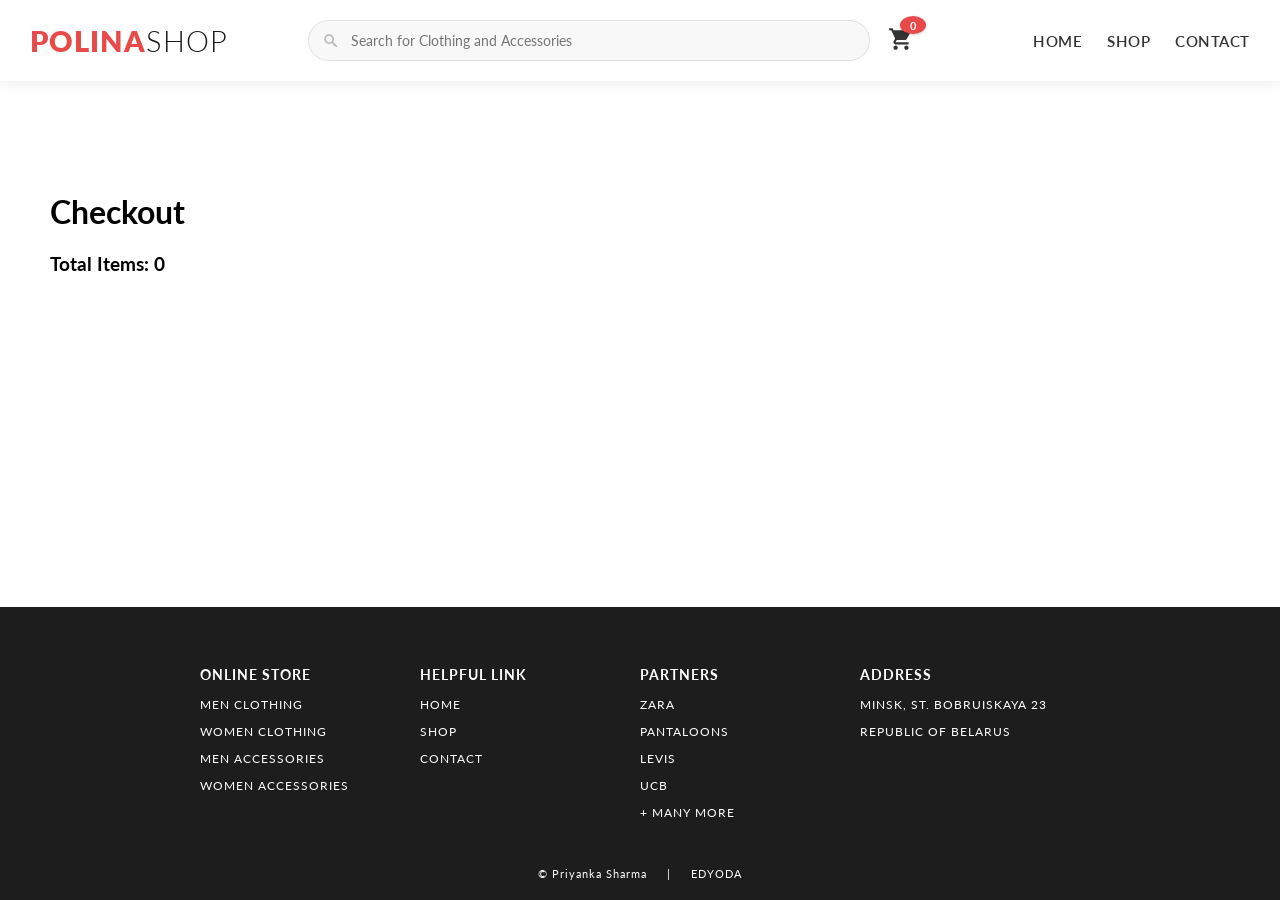
<file: sshopp/cart.html>
<!DOCTYPE html>
<html lang="en">
<head>
    <meta charset="UTF-8">
    <meta name="viewport" content="width=device-width, initial-scale=1.0, user-scalable=yes">
    <meta http-equiv="X-UA-Compatible" content="ie=edge">
    <title> Cart | POLINA SHOP </title>
    <link rel="stylesheet" href="css/cart.css">
    <link rel="stylesheet" href="css/navigation.css">
    <link rel="stylesheet" href="css/contact-modal.css">
    <link rel="stylesheet" href="css/footer.css">
    <link rel="icon" href="https://yt3.ggpht.com/a/AGF-l78km1YyNXmF0r3-0CycCA0HLA_i6zYn_8NZEg=s900-c-k-c0xffffffff-no-rj-mo" type="image/gif" sizes="16x16">
    <link href="https://fonts.googleapis.com/css?family=Lato&display=swap" rel="stylesheet">
    <link rel="stylesheet" href="css/icons.css">
    <link href="https://fonts.googleapis.com/css?family=Source+Sans+Pro:300,400" rel="stylesheet">
</head>
<body>

<!-- НОВЫЙ HEADER С МОБИЛЬНЫМ МЕНЮ -->
<header class="main-header">
    <div class="header-container">
        <button class="menu-toggle" id="mobileMenuToggle" aria-label="Menu">
            <span></span>
            <span></span>
            <span></span>
        </button>

        <div class="shop-name">
            <a href="index.html"><b>POLINA</b>SHOP</a>
        </div>

        <div class="search-container">
            <span class="search-icon">
                <svg xmlns="http://www.w3.org/2000/svg" viewBox="0 0 24 24" width="18" height="18" fill="#888">
                    <path d="M15.5 14h-.79l-.28-.27A6.47 6.47 0 0 0 16 9.5 6.5 6.5 0 1 0 9.5 16c1.61 0 3.09-.59 4.23-1.57l.27.28v.79l5 4.99L20.49 19l-4.99-5zm-6 0C7.01 14 5 11.99 5 9.5S7.01 5 9.5 5 14 7.01 14 9.5 11.99 14 9.5 14z"/>
                </svg>
            </span>
            <input type="text" id="searchInput" placeholder="Search for Clothing and Accessories">
        </div>

        <a href="cart.html" class="cart-link">
            <span class="addedToCart">
                <div id="badge">0</div>
                <svg class="cart-icon" xmlns="http://www.w3.org/2000/svg" viewBox="0 0 24 24" fill="#333">
                    <path d="M7 18c-1.1 0-1.99.9-1.99 2S5.9 22 7 22s2-.9 2-2-.9-2-2-2zM1 2v2h2l3.6 7.59-1.35 2.45c-.16.28-.25.61-.25.96 0 1.1.9 2 2 2h12v-2H7.42c-.14 0-.25-.11-.25-.25l.03-.12.9-1.63h7.45c.75 0 1.41-.41 1.75-1.03l3.58-6.49c.08-.14.12-.31.12-.48 0-.55-.45-1-1-1H5.21l-.94-2H1zm16 16c-1.1 0-1.99.9-1.99 2s.89 2 1.99 2 2-.9 2-2-.9-2-2-2z"/>
                </svg>
            </span>
        </a>

        <div class="nav-menu" id="navMenu">
            <button class="close-menu" id="closeMenuBtn" aria-label="Close menu">&times;</button>
            <ul class="nav-links">
                <li><a href="index.html" class="nav-link" data-page="index">HOME</a></li>
                <li><a href="content.html" class="nav-link" data-page="content">SHOP</a></li>
                <li><a href="#" class="nav-link" id="contactLinkBtn">CONTACT</a></li>
            </ul>
        </div>
    </div>
</header>

<div class="mobile-menu-overlay" id="mobileOverlay"></div>

<!-- CONTACT MODAL -->
<div id="contactModal" class="contact-modal">
    <div class="contact-modal-content">
        <button class="close-contact-modal" id="closeContactModalBtn">&times;</button>
        <h2>Contact Us</h2>
        <div class="contact-grid">
            <div class="contact-info">
                <div class="contact-item">
                    <div class="contact-icon">ADDR</div>
                    <div class="contact-details">
                        <h4>ADDRESS</h4>
                        <p>Minsk, st. Bobruiskaya 23<br>Republic of Belarus</p>
                    </div>
                </div>
                <div class="contact-item">
                    <div class="contact-icon">TEL</div>
                    <div class="contact-details">
                        <h4>PHONE</h4>
                        <p><a href="tel:+375291234567">+375 (29) 123-45-67</a></p>
                        <p><a href="tel:+375331234567">+375 (33) 123-45-67</a></p>
                    </div>
                </div>
                <div class="contact-item">
                    <div class="contact-icon">EMAIL</div>
                    <div class="contact-details">
                        <h4>EMAIL</h4>
                        <p><a href="mailto:support@polinashop.com">support@polinashop.com</a></p>
                        <p><a href="mailto:info@polinashop.com">info@polinashop.com</a></p>
                    </div>
                </div>
                <div class="contact-item">
                    <div class="contact-icon">HOURS</div>
                    <div class="contact-details">
                        <h4>WORKING HOURS</h4>
                        <p>Monday - Friday: 9:00 - 20:00</p>
                        <p>Saturday: 10:00 - 18:00</p>
                        <p>Sunday: Closed</p>
                    </div>
                </div>
            </div>
            <div class="map-container">
                <iframe 
                    src="https://yandex.ru/map-widget/v1/?ll=27.5598%2C53.9045&z=16&l=map&pt=27.5598,53.9045,pm2rdm" 
                    allowfullscreen="true">
                </iframe>
            </div>
        </div>
    </div>
</div>

<div class="page-content">
    <!-- Checkout modal -->
    <div id="checkoutModal" class="modal-overlay" aria-hidden="true">
        <div class="modal-box">
            <button type="button" class="modal-close" aria-label="Close">&times;</button>
            <h2>Оформление заказа</h2>
            <form id="checkoutForm">
                <label>Имя <input type="text" name="name" required placeholder="Ваше имя"></label>
                <label>Email <input type="email" name="email" required placeholder="email@example.com"></label>
                <label>Телефон <input type="tel" name="phone" required placeholder="+7 ..."></label>
                <label>Адрес <input type="text" name="address" required placeholder="Адрес доставки"></label>
                <div class="modal-actions">
                    <button type="submit" class="btn-submit">Отправить заказ</button>
                    <button type="button" class="btn-cancel">Отмена</button>
                </div>
            </form>
        </div>
    </div>

    <!-- CART CONTAINER -->
    <div id="cartMainContainer">
        <h1> Checkout </h1>
        <h3 id="totalItem"> Total Items: 0 </h3>

        <div id="cartContainer">
            <!-- JS rendered code -->
        </div>
    </div>
</div>

<!-- FOOTER -->
<footer>
    <section>
        <div id="containerFooter">
            <div id="webFooter">
                <h3> online store </h3>
                <p> men clothing </p>
                <p> women clothing </p>
                <p> men accessories </p>
                <p> women accessories </p>
            </div>
            <div id="webFooter">
                <h3> helpful link </h3>
                <p> home </p>
                <p> shop </p>
                <p> contact </p>
            </div>
            <div id="webFooter">
                <h3> partners </h3>
                <p> zara </p>
                <p> pantaloons </p>
                <p> levis </p>
                <p> ucb </p>
                <p> + many more </p>
            </div>
            <div id="webFooter">
                <h3> address </h3>
                <p> Minsk, st. Bobruiskaya 23 </p>
                <p> Republic of Belarus </p>
            </div>
        </div>
        <div id="credit"><a href="https://linkedin.com/in/priyanka-sharma-b79401142"> © Priyanka Sharma </a> &nbsp&nbsp&nbsp | &nbsp&nbsp&nbsp <a href="https://www.edyoda.com/" target="_blank"> EDYODA </a></div>
    </section>
</footer>

<script src="js/cart-storage.js"></script>
<script src="cart.js"></script>

<script>
    // Navigation Menu (для мобильного гамбургера)
    (function() {
        const menuToggle = document.getElementById('mobileMenuToggle');
        const navMenu = document.getElementById('navMenu');
        const closeMenuBtn = document.getElementById('closeMenuBtn');
        const mobileOverlay = document.getElementById('mobileOverlay');
        
        function openMenu() {
            if (navMenu) navMenu.classList.add('open');
            if (mobileOverlay) mobileOverlay.style.display = 'block';
            document.body.style.overflow = 'hidden';
        }
        
        function closeMenu() {
            if (navMenu) navMenu.classList.remove('open');
            if (mobileOverlay) mobileOverlay.style.display = 'none';
            document.body.style.overflow = '';
        }
        
        if (menuToggle) menuToggle.addEventListener('click', openMenu);
        if (closeMenuBtn) closeMenuBtn.addEventListener('click', closeMenu);
        if (mobileOverlay) mobileOverlay.addEventListener('click', closeMenu);
        
        // Подсветка активной страницы
        const currentPage = window.location.pathname.split('/').pop() || 'cart.html';
        document.querySelectorAll('.nav-link').forEach(link => {
            const href = link.getAttribute('href');
            if (href && currentPage.includes(href.replace('./', ''))) {
                link.classList.add('active');
            }
        });
        
        // Закрываем меню при ресайзе окна
        window.addEventListener('resize', function() {
            if (window.innerWidth > 768) closeMenu();
        });
        
        // Contact Modal
        const contactBtn = document.getElementById('contactLinkBtn');
        const contactModal = document.getElementById('contactModal');
        const closeContactBtn = document.getElementById('closeContactModalBtn');
        
        if (contactBtn) {
            contactBtn.addEventListener('click', function(e) {
                e.preventDefault();
                if (contactModal) contactModal.classList.add('active');
            });
        }
        
        if (closeContactBtn) {
            closeContactBtn.addEventListener('click', function() {
                if (contactModal) contactModal.classList.remove('active');
            });
        }
        
        if (contactModal) {
            contactModal.addEventListener('click', function(e) {
                if (e.target === contactModal) {
                    contactModal.classList.remove('active');
                }
            });
        }
        
        // Search функционал
        const searchInput = document.getElementById('searchInput');
        if (searchInput) {
            searchInput.addEventListener('keypress', function(e) {
                if (e.key === 'Enter') {
                    const query = searchInput.value.trim();
                    if (query) alert('Searching for: ' + query);
                    else alert('Please enter a search term.');
                }
            });
        }
    })();
</script>

</body>
</html>
</file>
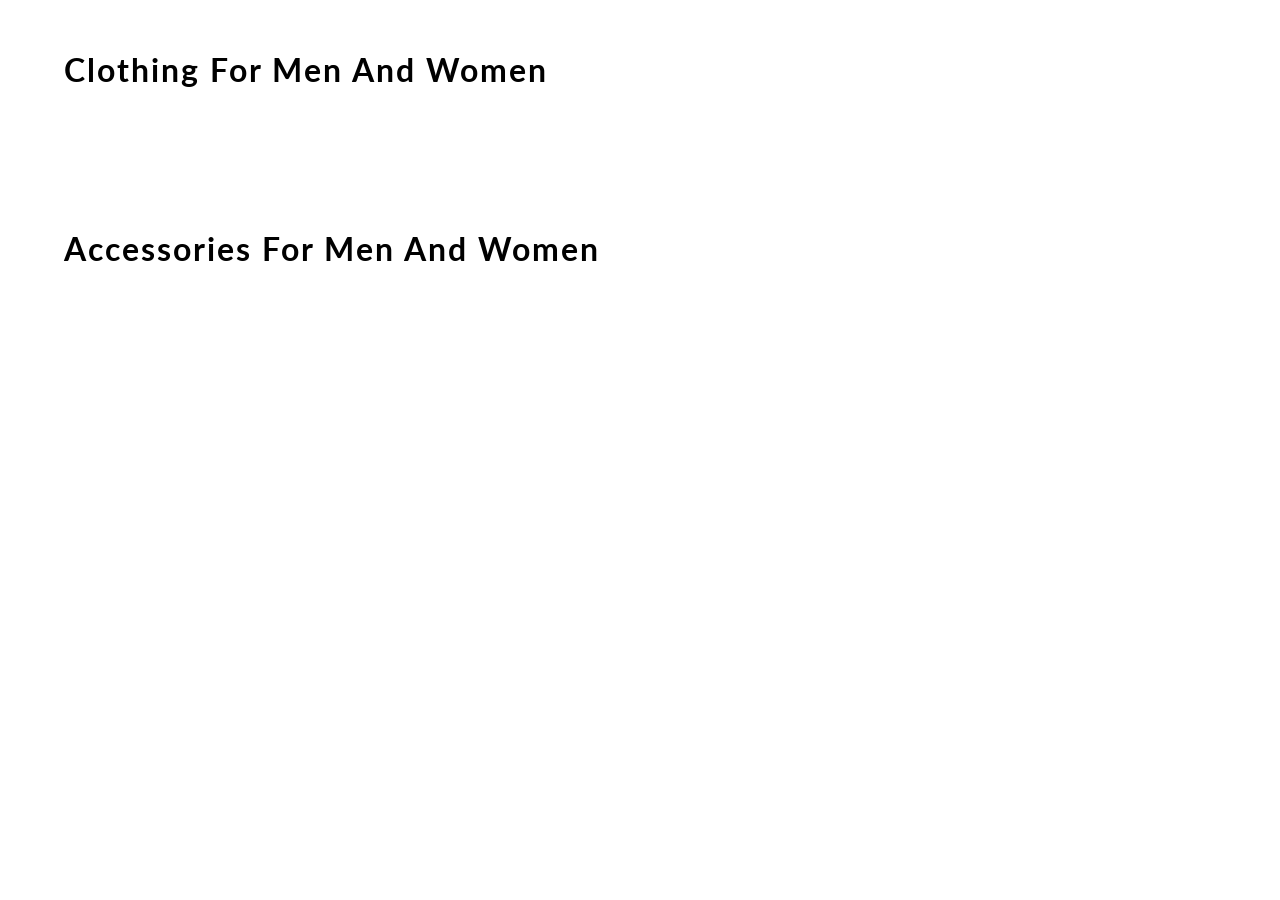
<file: sshopp/content.html>
<!DOCTYPE html>
<html lang="en">
<head>
    <meta charset="UTF-8">
    <meta name="viewport" content="width=device-width, initial-scale=1.0">
    <meta http-equiv="X-UA-Compatible" content="ie=edge">
    <title> CONTENT | POLINA SHOP </title>
    <link href="https://fonts.googleapis.com/css?family=Lato&display=swap" rel="stylesheet">
    <!-- favicon -->
    <link rel="icon" href="https://yt3.ggpht.com/a/AGF-l78km1YyNXmF0r3-0CycCA0HLA_i6zYn_8NZEg=s900-c-k-c0xffffffff-no-rj-mo" type="image/gif" sizes="16x16">

    <link rel="stylesheet" href="css/content.css">

</head>
<body>
    <div id="mainContainer">

        <h1> clothing for men and women </h1>
        <div id="containerClothing">
            <!-- JS rendered code -->
        </div>

        <h1> accessories for men and women </h1>
        <div id="containerAccessories">
            <!-- JS rendered code -->
        </div>
    </div>
</body>
<script src="content.js"></script>
</html>
</file>
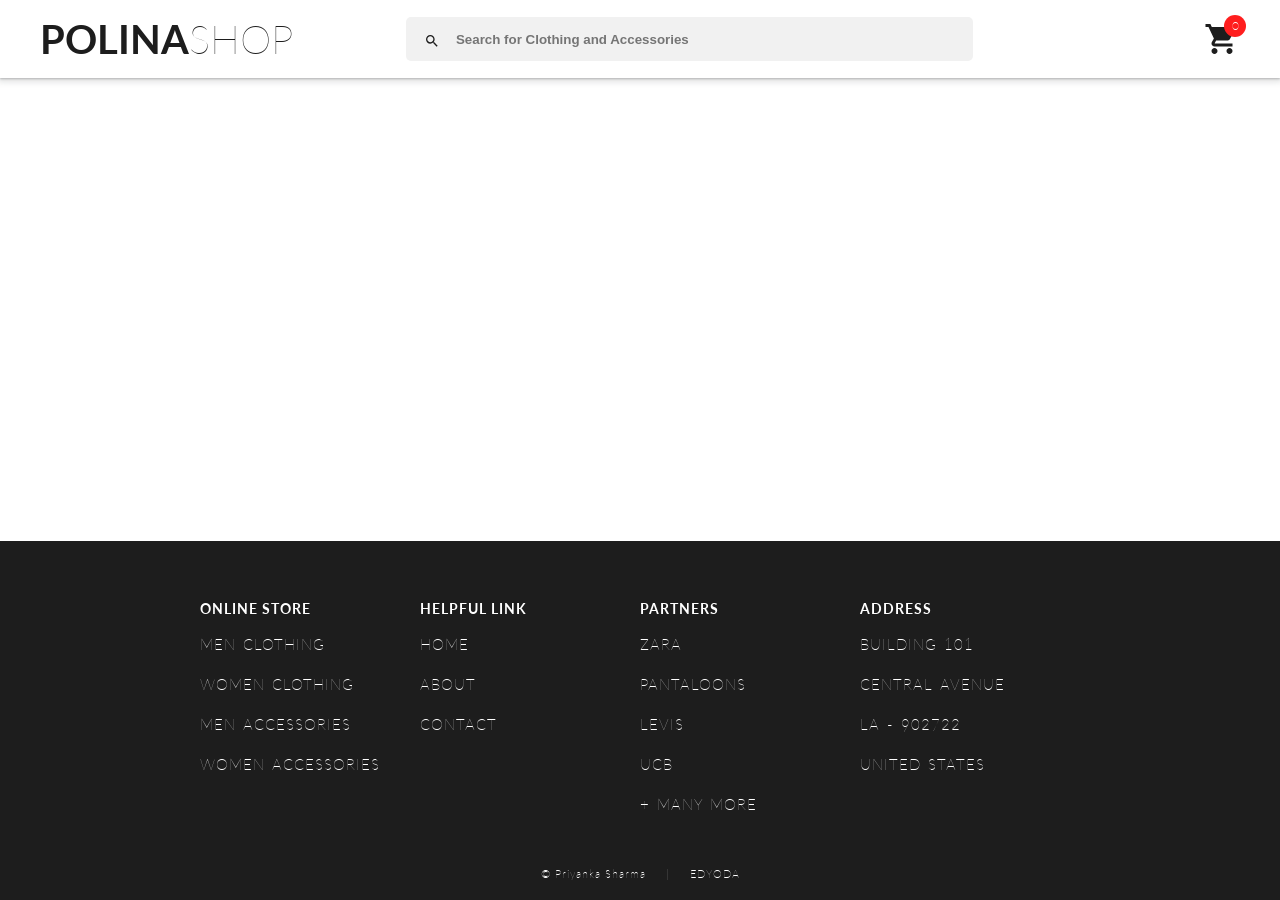
<file: sshopp/contentDetails.html>
<!DOCTYPE html>
<html lang="en">
<head>
    <meta charset="UTF-8">
    <meta name="viewport" content="width=device-width, initial-scale=1.0">
    <meta http-equiv="X-UA-Compatible" content="ie=edge">
    <title> CONTENT DETAILS | POLINA SHOP </title>
    <link rel="icon" href="https://yt3.ggpht.com/a/AGF-l78km1YyNXmF0r3-0CycCA0HLA_i6zYn_8NZEg=s900-c-k-c0xffffffff-no-rj-mo" type="image/gif" sizes="16x16">
    <link rel="stylesheet" href="css/contetDetails.css">
    <link rel="stylesheet" href="css/header.css">
    <link rel="stylesheet" href="css/footer.css">
    <link href="https://fonts.googleapis.com/css?family=Lato&display=swap" rel="stylesheet">
    <link href="https://fonts.googleapis.com/css?family=Source+Sans+Pro:300,400" rel="stylesheet">
    <link rel="stylesheet" href="css/icons.css">
</head>

<body>
    <!-- HEADER (inlined to avoid CORS when opening as file://) -->
    <header>
        <section>
            <div id="container">
                <div id="shopName"><a href="index.html"> <b>POLINA</b>SHOP </a></div>
                <div id="search">
                    <span class="search"><svg class="icon-svg" xmlns="http://www.w3.org/2000/svg" viewBox="0 0 24 24" aria-hidden="true"><path d="M15.5 14h-.79l-.28-.27A6.47 6.47 0 0 0 16 9.5 6.5 6.5 0 1 0 9.5 16c1.61 0 3.09-.59 4.23-1.57l.27.28v.79l5 4.99L20.49 19l-4.99-5zm-6 0C7.01 14 5 11.99 5 9.5S7.01 5 9.5 5 14 7.01 14 9.5 11.99 14 9.5 14z"/></svg></span>
                    <input type="text" id="input" name="searchBox" placeholder="Search for Clothing and Accessories">
                </div>
                <div id="user">
                    <a href="cart.html" class="cart-wrap"><span class="addedToCart"><div id="badge">0</div><svg class="icon-svg" xmlns="http://www.w3.org/2000/svg" viewBox="0 0 24 24" aria-hidden="true"><path d="M7 18c-1.1 0-1.99.9-1.99 2S5.9 22 7 22s2-.9 2-2-.9-2-2-2zM1 2v2h2l3.6 7.59-1.35 2.45c-.16.28-.25.61-.25.96 0 1.1.9 2 2 2h12v-2H7.42c-.14 0-.25-.11-.25-.25l.03-.12.9-1.63h7.45c.75 0 1.41-.41 1.75-1.03l3.58-6.49c.08-.14.12-.31.12-.48 0-.55-.45-1-1-1H5.21l-.94-2H1zm16 16c-1.1 0-1.99.9-1.99 2s.89 2 1.99 2 2-.9 2-2-.9-2-2-2z"/></svg></span></a>
                </div>
            </div>
        </section>
    </header>

    <div class="page-content">
    <div id="containerProduct">
        <!-- JS rendered code -->
    </div>
    </div>

    <!-- FOOTER (inlined) -->
    <footer>
        <section>
            <div id="containerFooter">
                <div id="webFooter">
                    <h3> online store </h3>
                    <p> men clothing </p>
                    <p> women clothing </p>
                    <p> men accessories </p>
                    <p> women accessories </p>
                </div>
                <div id="webFooter">
                    <h3> helpful link </h3>
                    <p> home </p>
                    <p> about </p>
                    <p> contact </p>
                </div>
                <div id="webFooter">
                    <h3> partners </h3>
                    <p> zara </p>
                    <p> pantaloons </p>
                    <p> levis </p>
                    <p> ucb </p>
                    <p> + many more </p>
                </div>
                <div id="webFooter">
                    <h3> address </h3>
                    <p> building 101 </p>
                    <p> central avenue </p>
                    <p> la - 902722 </p>
                    <p> united states </p>
                </div>
            </div>
            <div id="credit"><a href="https://linkedin.com/in/priyanka-sharma-b79401142"> © Priyanka Sharma </a> &nbsp&nbsp&nbsp | &nbsp&nbsp&nbsp <a href="https://www.edyoda.com/" target="_blank"> EDYODA </a></div>
        </section>
    </footer>

    <script src="js/cart-storage.js"></script>
    <script src="contentDetails.js"></script>
</body>
</html>
</file>
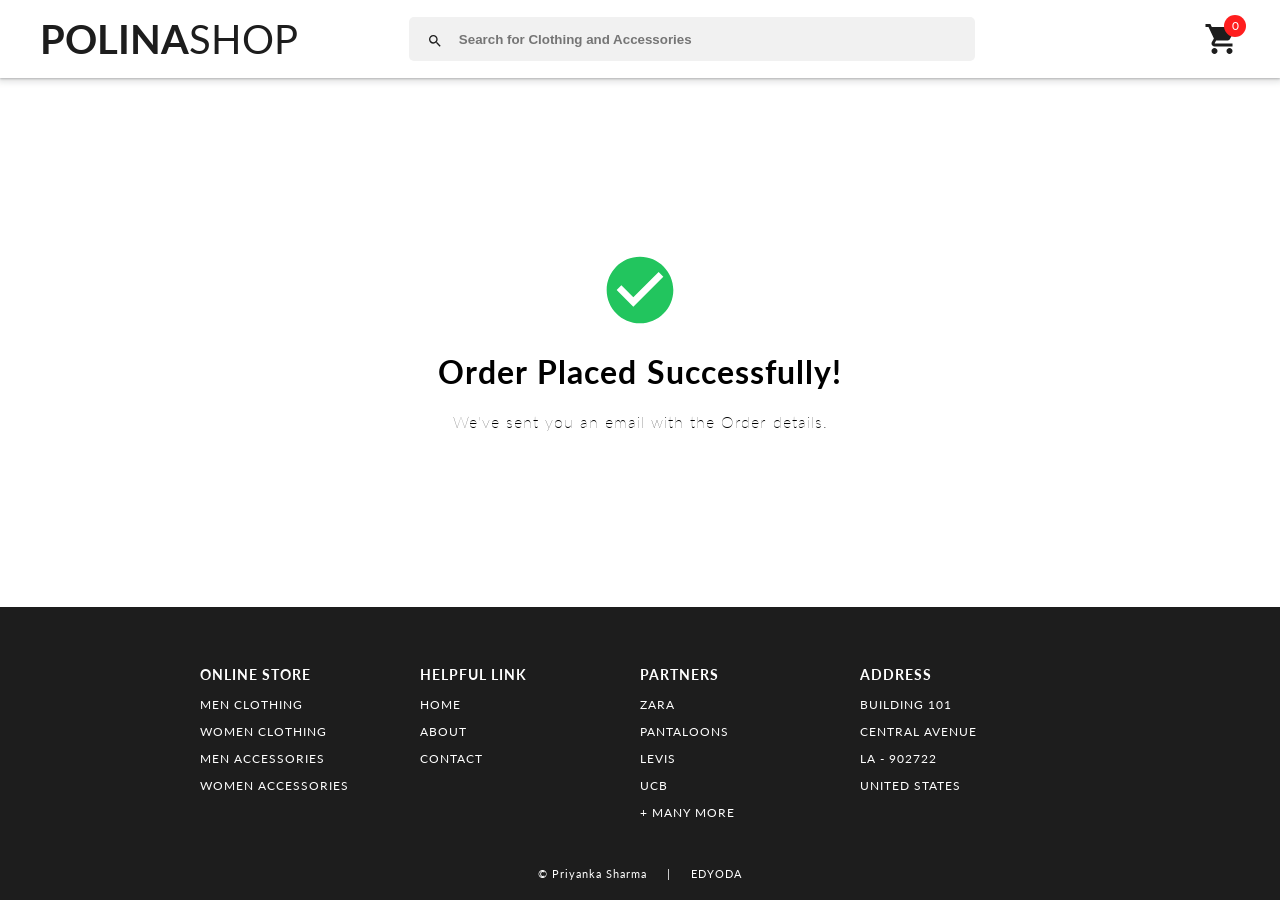
<file: sshopp/orderPlaced.html>
<!DOCTYPE html>
<html lang="en">
<head>
    <meta charset="UTF-8">
    <meta name="viewport" content="width=device-width, initial-scale=1.0">
    <meta http-equiv="X-UA-Compatible" content="ie=edge">
    <title> ORDER PLACED | POLINA SHOP </title>
    <link rel="icon" href="https://yt3.ggpht.com/a/AGF-l78km1YyNXmF0r3-0CycCA0HLA_i6zYn_8NZEg=s900-c-k-c0xffffffff-no-rj-mo" type="image/gif" sizes="16x16">
    <link href="https://fonts.googleapis.com/css?family=Lato&display=swap" rel="stylesheet">
    <link rel="stylesheet" href="css/icons.css">
    <link href="https://fonts.googleapis.com/css?family=Source+Sans+Pro:300,400" rel="stylesheet">
    <link rel="stylesheet" href="css/orderPlaced.css">
    <link rel="stylesheet" href="css/header.css">
    <link rel="stylesheet" href="css/footer.css">
</head>
<body>
    <!-- HEADER (inlined to avoid CORS when opening as file://) -->
    <header>
        <section>
            <div id="container">
                <div id="shopName"><a href="index.html"> <b>POLINA</b>SHOP </a></div>
                <div id="search">
                    <span class="search"><svg class="icon-svg" xmlns="http://www.w3.org/2000/svg" viewBox="0 0 24 24" aria-hidden="true"><path d="M15.5 14h-.79l-.28-.27A6.47 6.47 0 0 0 16 9.5 6.5 6.5 0 1 0 9.5 16c1.61 0 3.09-.59 4.23-1.57l.27.28v.79l5 4.99L20.49 19l-4.99-5zm-6 0C7.01 14 5 11.99 5 9.5S7.01 5 9.5 5 14 7.01 14 9.5 11.99 14 9.5 14z"/></svg></span>
                    <input type="text" id="input" name="searchBox" placeholder="Search for Clothing and Accessories">
                </div>
                <div id="user">
                    <a href="cart.html" class="cart-wrap"><span class="addedToCart"><div id="badge">0</div><svg class="icon-svg" xmlns="http://www.w3.org/2000/svg" viewBox="0 0 24 24" aria-hidden="true"><path d="M7 18c-1.1 0-1.99.9-1.99 2S5.9 22 7 22s2-.9 2-2-.9-2-2-2zM1 2v2h2l3.6 7.59-1.35 2.45c-.16.28-.25.61-.25.96 0 1.1.9 2 2 2h12v-2H7.42c-.14 0-.25-.11-.25-.25l.03-.12.9-1.63h7.45c.75 0 1.41-.41 1.75-1.03l3.58-6.49c.08-.14.12-.31.12-.48 0-.55-.45-1-1-1H5.21l-.94-2H1zm16 16c-1.1 0-1.99.9-1.99 2s.89 2 1.99 2 2-.9 2-2-.9-2-2-2z"/></svg></span></a>
                </div>
            </div>
        </section>
    </header>

    <div class="page-content">
    <!-- ORDER PLACED -->
    <div id="orderContainer">
        <div id="check"><svg class="icon-svg" xmlns="http://www.w3.org/2000/svg" viewBox="0 0 24 24" aria-hidden="true"><path d="M12 2C6.48 2 2 6.48 2 12s4.48 10 10 10 10-4.48 10-10S17.52 2 12 2zm-2 15l-5-5 1.41-1.41L10 14.17l7.59-7.59L19 8l-9 9z"/></svg></div>
        <div id="aboutCheck">
            <h1> Order Placed Successfully! </h1>
            <p> We've sent you an email with the Order details. </p>
        </div>
    </div>
    </div>

    <!-- FOOTER (inlined) -->
    <footer>
        <section>
            <div id="containerFooter">
                <div id="webFooter">
                    <h3> online store </h3>
                    <p> men clothing </p>
                    <p> women clothing </p>
                    <p> men accessories </p>
                    <p> women accessories </p>
                </div>
                <div id="webFooter">
                    <h3> helpful link </h3>
                    <p> home </p>
                    <p> about </p>
                    <p> contact </p>
                </div>
                <div id="webFooter">
                    <h3> partners </h3>
                    <p> zara </p>
                    <p> pantaloons </p>
                    <p> levis </p>
                    <p> ucb </p>
                    <p> + many more </p>
                </div>
                <div id="webFooter">
                    <h3> address </h3>
                    <p> building 101 </p>
                    <p> central avenue </p>
                    <p> la - 902722 </p>
                    <p> united states </p>
                </div>
            </div>
            <div id="credit"><a href="https://linkedin.com/in/priyanka-sharma-b79401142"> © Priyanka Sharma </a> &nbsp&nbsp&nbsp | &nbsp&nbsp&nbsp <a href="https://www.edyoda.com/" target="_blank"> EDYODA </a></div>
        </section>
    </footer>

    <script src="js/cart-storage.js"></script>
    <script src="orderPlaced.js"></script>
</body>
</html>
</file>
<file: sshopp/css/cart.css>
body
{
    margin: 0;
    font-family: 'Lato', sans-serif;
}
#cartMainContainer
{
    padding: 90px 50px;
}
#cartContainer
{
    display: grid;
    grid-template-columns: 1fr 1fr;
    grid-gap: 20px;
}
img
{
    width: 80px;
    float: left;
    border-radius: 10px;
    margin-right: 50px;
}
#boxContainer
{
    display: grid;
    grid-gap: 20px;
    padding: 20px;
    width: 100%;
    /* float: left; */
}
#box
{
    background-color: white;
    box-shadow: 1px 2px 6px 2px rgb(219, 219, 219);
    border-radius: 10px;
    width: 100%;
    /* margin: auto */
    padding: 20px 10px;
}
#box:hover
{
    box-shadow: 0px 1px 3px 2px rgb(185, 185, 185);
}
#totalContainer
{
    width: 50%;
    padding: 20px;
    margin: auto;
    background-color: white;
    border-radius: 10px;
    box-shadow: 1px 2px 6px 2px rgb(219, 219, 219);
}
#totalContainer:hover
{
    box-shadow: 0px 1px 3px 2px rgb(185, 185, 185);
}
button
{
    padding: 8px 12px;
    background-color: rgb(3, 122, 122);
    border: none;
    border-radius: 5px;
    cursor: pointer;
}
button a
{
    text-decoration: none;
    color: white;
    font-size: 15px;
}
button:hover
{
    background-color: rgb(3, 94, 94);
}
button a:focus
{
    outline: none;
}

/* Checkout modal */
.modal-overlay {
    display: none;
    position: fixed;
    inset: 0;
    background: rgba(0, 0, 0, 0.5);
    z-index: 1000;
    align-items: center;
    justify-content: center;
    padding: 20px;
}
.modal-overlay.is-open {
    display: flex;
}
.modal-box {
    background: white;
    border-radius: 12px;
    padding: 28px 32px;
    max-width: 420px;
    width: 100%;
    position: relative;
    box-shadow: 0 10px 40px rgba(0, 0, 0, 0.2);
}
.modal-close {
    position: absolute;
    top: 12px;
    right: 16px;
    background: none;
    border: none;
    font-size: 28px;
    line-height: 1;
    color: #666;
    cursor: pointer;
    padding: 0;
}
.modal-close:hover {
    color: #000;
}
.modal-box h2 {
    margin: 0 0 20px 0;
    font-size: 22px;
}
.modal-box label {
    display: block;
    margin-bottom: 14px;
    font-size: 14px;
    color: #333;
}
.modal-box input {
    display: block;
    width: 100%;
    margin-top: 6px;
    padding: 10px 12px;
    border: 1px solid #ccc;
    border-radius: 6px;
    font-size: 15px;
    box-sizing: border-box;
}
.modal-box input:focus {
    outline: none;
    border-color: rgb(3, 122, 122);
}
.modal-actions {
    margin-top: 24px;
    display: flex;
    gap: 12px;
    flex-wrap: wrap;
}
.btn-submit {
    padding: 10px 20px;
    background: rgb(3, 122, 122);
    color: white;
    border: none;
    border-radius: 6px;
    font-size: 15px;
    cursor: pointer;
}
.btn-submit:hover {
    background: rgb(3, 94, 94);
}
.btn-cancel {
    padding: 10px 20px;
    background: #eee;
    color: #333;
    border: none;
    border-radius: 6px;
    font-size: 15px;
    cursor: pointer;
}
.btn-cancel:hover {
    background: #ddd;
}

/* ----------------------------- MEDIA QUERY --------------------------- */

@media(max-width: 800px)
{
    img
    {
        width: 60px;
        margin-right: 20px;
    }
    h3, h4
    {
        font-size: 14px;
    }
    h2
    {
        font-size: 18px;
    }
    #cartMainContainer
    {
        padding: 90px 20px;
    }
}
@media(max-width: 555px)
{
    #cartContainer
    {
        display: grid;
        grid-template-columns: 1fr;
    }    
    #boxContainer
    {
        padding: 20px;
        width: 80%;
    }
}
</file>
<file: sshopp/css/navigation.css>
.main-header {
    background-color: #ffffff;
    box-shadow: 0 2px 15px rgba(0, 0, 0, 0.08);
    position: sticky;
    top: 0;
    z-index: 1000;
    width: 100%;
}

.header-container {
    max-width: 1400px;
    margin: 0 auto;
    padding: 15px 30px;
    display: flex;
    align-items: center;
    justify-content: space-between;
    flex-wrap: wrap;
    gap: 15px;
}

/* Logo */
.shop-name {
    font-size: 1.8rem;
    letter-spacing: 1px;
}

.shop-name a {
    text-decoration: none;
    color: #1a1a1a;
    font-weight: 300;
    transition: opacity 0.3s;
}

.shop-name a:hover {
    opacity: 0.8;
}

.shop-name b {
    font-weight: 800;
    color: #e84949;
}

/* Search Bar */
.search-container {
    flex: 1;
    max-width: 500px;
    min-width: 200px;
    position: relative;
}

.search-container .search-icon {
    position: absolute;
    left: 14px;
    top: 50%;
    transform: translateY(-50%);
    width: 18px;
    height: 18px;
    opacity: 0.6;
    pointer-events: none;
}

.search-container input {
    width: 100%;
    padding: 11px 18px 11px 42px;
    border: 1px solid #e0e0e0;
    border-radius: 40px;
    font-size: 0.9rem;
    transition: all 0.3s ease;
    background-color: #f8f8f8;
    font-family: 'Lato', sans-serif;
}

.search-container input:focus {
    outline: none;
    border-color: #e84949;
    background-color: #fff;
    box-shadow: 0 0 0 3px rgba(232, 73, 73, 0.1);
}

/* Desktop Navigation */
.nav-menu {
    display: flex;
    align-items: center;
    gap: 30px;
}

.nav-links {
    display: flex;
    list-style: none;
    gap: 25px;
}

.nav-links li a {
    text-decoration: none;
    color: #333;
    font-weight: 600;
    font-size: 0.95rem;
    letter-spacing: 0.5px;
    transition: color 0.3s;
    padding: 5px 0;
    position: relative;
}

.nav-links li a:hover {
    color: #e84949;
}

.nav-links li a.active {
    color: #e84949;
}

.nav-links li a.active::after {
    content: '';
    position: absolute;
    bottom: -3px;
    left: 0;
    width: 100%;
    height: 2px;
    background-color: #e84949;
    border-radius: 2px;
}

/* Cart Icon with Badge - переопределяем стили из header.css */
.cart-link {
    position: relative;
    display: flex;
    align-items: center;
    text-decoration: none;
    transition: transform 0.2s;
}

.cart-link:hover {
    transform: scale(1.05);
}

.cart-icon {
    width: 26px;
    height: 26px;
}

/* Переопределяем #badge из header.css */
#badge {
    position: absolute;
    top: -10px;
    right: -12px;
    background-color: #e84949 !important;
    color: white;
    font-size: 0.7rem;
    font-weight: bold;
    min-width: 18px;
    height: 18px;
    border-radius: 50%;
    display: flex;
    align-items: center;
    justify-content: center;
    padding: 0 4px;
    box-shadow: 0 1px 3px rgba(0,0,0,0.2);
    font-family: 'Lato', sans-serif;
}

/* Mobile Menu Toggle (Hamburger) */
.menu-toggle {
    display: none;
    flex-direction: column;
    cursor: pointer;
    gap: 5px;
    padding: 5px;
    background: none;
    border: none;
}

.menu-toggle span {
    width: 25px;
    height: 2px;
    background-color: #333;
    transition: all 0.3s ease;
    border-radius: 2px;
}

/* Mobile Menu Overlay */
.mobile-menu-overlay {
    display: none;
    position: fixed;
    top: 0;
    left: 0;
    width: 100%;
    height: 100%;
    background-color: rgba(0, 0, 0, 0.5);
    z-index: 999;
}

/* Close button inside mobile menu */
.close-menu {
    display: none;
}

/* ========== MOBILE RESPONSIVE ========== */
@media (max-width: 768px) {
    .header-container {
        padding: 12px 20px;
    }

    .menu-toggle {
        display: flex;
        order: 1;
    }

    .shop-name {
        order: 2;
        margin-right: auto;
        font-size: 1.5rem;
    }

    .cart-link {
        order: 3;
    }

    .search-container {
        order: 4;
        width: 100%;
        max-width: 100%;
        margin-top: 5px;
    }

    .nav-menu {
        position: fixed;
        top: 0;
        left: -280px;
        width: 280px;
        height: 100%;
        background-color: white;
        flex-direction: column;
        align-items: flex-start;
        padding: 80px 25px 30px;
        gap: 30px;
        box-shadow: 2px 0 20px rgba(0, 0, 0, 0.15);
        transition: left 0.3s ease-in-out;
        z-index: 1001;
        display: flex;
    }

    .nav-menu.open {
        left: 0;
    }

    .nav-links {
        flex-direction: column;
        gap: 20px;
        width: 100%;
    }

    .nav-links li a {
        font-size: 1.2rem;
        display: block;
        padding: 8px 0;
    }

    .close-menu {
        display: block;
        position: absolute;
        top: 20px;
        right: 20px;
        font-size: 32px;
        cursor: pointer;
        color: #666;
        background: none;
        border: none;
        line-height: 1;
    }

    .close-menu:hover {
        color: #e84949;
    }
}

@media (min-width: 769px) {
    .close-menu {
        display: none !important;
    }
    .mobile-menu-overlay {
        display: none !important;
    }
}
</file>
<file: sshopp/css/contact-modal.css>
.contact-modal {
    display: none;
    position: fixed;
    top: 0;
    left: 0;
    width: 100%;
    height: 100%;
    background-color: rgba(0, 0, 0, 0.7);
    z-index: 2000;
    justify-content: center;
    align-items: center;
}

.contact-modal.active {
    display: flex;
}

.contact-modal-content {
    background-color: white;
    border-radius: 20px;
    max-width: 900px;
    width: 90%;
    max-height: 85vh;
    overflow-y: auto;
    padding: 30px;
    position: relative;
    font-family: 'Lato', sans-serif;
}

.close-contact-modal {
    position: absolute;
    top: 15px;
    right: 20px;
    font-size: 32px;
    cursor: pointer;
    color: #999;
    background: none;
    border: none;
    font-family: 'Lato', sans-serif;
}

.close-contact-modal:hover {
    color: #e84949;
}

.contact-modal h2 {
    font-size: 1.8rem;
    color: #e84949;
    margin-bottom: 25px;
    border-left: 4px solid #e84949;
    padding-left: 15px;
    font-family: 'Lato', sans-serif;
}

.contact-grid {
    display: grid;
    grid-template-columns: 1fr 1fr;
    gap: 30px;
}

.contact-info {
    display: flex;
    flex-direction: column;
    gap: 25px;
}

.contact-item {
    display: flex;
    align-items: center;
    gap: 15px;
    padding: 12px;
    background: #f8f8f8;
    border-radius: 12px;
    transition: transform 0.2s;
}

.contact-item:hover {
    transform: translateX(5px);
}

.contact-icon {
    width: 45px;
    height: 45px;
    background-color: #e84949;
    border-radius: 50%;
    display: flex;
    align-items: center;
    justify-content: center;
    color: white;
    font-size: 1rem;
    font-weight: bold;
    text-transform: uppercase;
}

.contact-details h4 {
    font-size: 0.85rem;
    color: #888;
    margin-bottom: 5px;
    letter-spacing: 1px;
    font-family: 'Lato', sans-serif;
}

.contact-details p,
.contact-details a {
    font-size: 1rem;
    color: #333;
    text-decoration: none;
    font-weight: 500;
    font-family: 'Lato', sans-serif;
}

.contact-details a:hover {
    color: #e84949;
}

.map-container {
    background: #f0f0f0;
    border-radius: 12px;
    overflow: hidden;
    height: 300px;
}

.map-container iframe {
    width: 100%;
    height: 100%;
    border: none;
}

@media (max-width: 700px) {
    .contact-grid {
        grid-template-columns: 1fr;
        gap: 20px;
    }
    .contact-modal-content {
        padding: 20px;
    }
    .contact-modal h2 {
        font-size: 1.4rem;
    }
}
</file>
<file: sshopp/css/footer.css>
html {
    height: 100%;
}
body
{
    margin: 0;
    font-family: 'Lato', sans-serif;
    min-height: 100vh;
    display: flex;
    flex-direction: column;
}
.page-content {
    flex: 1 1 auto;
    min-height: 0;
}
footer {
    flex-shrink: 0;
    margin-top: auto;
}

#containerFooter
{
    width: 100%;
    background-color: rgb(29, 29, 29);
    color: white;
    letter-spacing: 1px;
    display: grid;
    grid-template-columns: repeat(4, 1fr);
    text-transform: uppercase;
    font-size: 15px;
    padding: 15px 300px;
    box-sizing: border-box;
}
#containerFooter h3:hover, #containerFooter p:hover
{
    color: lightslategray;
    cursor: pointer;
}
#webFooter
{
    padding-top: 30px;
    font-size: 12px;
}
#credit 
{
    width: 100%;
    margin: auto;
    padding: 20px 0;
    text-align: center;
    background-color: rgb(29, 29, 29);
    color: white;
    font-size: 11px;
    letter-spacing: 1px;
}

#credit a
{
    color: white;
    text-decoration: none;
    position: relative;
}
#credit a::after
{
    content: "";
    background: white;
    mix-blend-mode: exclusion;
    width: calc(100% + 18px);
    height: 0;
    position: absolute;
    bottom: -4px;
    left: -10px;
    transition: all .3s cubic-bezier(0.445, 0.05, 0.55, 0.95);
}
#credit a:hover::after
{
    height: calc(100% + 8px)
}

/* ----------------------------- MEDIA QUERY --------------------------- */

@media(max-width: 1350px)
{
    #containerFooter
    {
        padding: 15px 200px;
    }
}
@media(max-width: 1166px)
{
    #containerFooter
    {
        padding: 15px 100px;
    }
}
@media(max-width: 950px)
{
    #containerFooter
    {
        padding: 15px 50px;
    }
}
@media(max-width: 850px)
{
    #containerFooter
    {
        font-size: 13px;
    }
    #webFooter
    {
        font-size: 10px;
    }
}
@media(max-width: 750px)
{
    #containerFooter
    {
        display: grid;
        grid-template-columns: 1fr 1fr;
        padding: 15px 100px;
    }
    #webFooter
    {
        padding: 15px 20px;
    }
}
@media(max-width: 540px)
{
    #containerFooter
    {
        padding: 0 25px;
    }
}
</file>
<file: sshopp/css/content.css>
body
{
    margin: 0;
    font-family: 'Lato', sans-serif;
}
h1
{
    width: 90%;
    margin: auto;
    padding: 50px 0;
    letter-spacing: 2px;
    font-weight: 700;
    text-transform: capitalize;
}
#containerClothing, #containerAccessories
{
    display: grid;
    grid-gap: 70px 20px;
    grid-template-columns: repeat(5, 1fr);
    width: 90%;
    margin: auto;
    padding-bottom: 40px;
}
#box 
{
    width: 100%;
    background-color: white;
    align-content: center;
    border-radius: 10px;
    box-shadow: 1px 2px 6px 2px rgb(219, 219, 219);
}
#box:hover
{
    box-shadow: 1px 6px 3px 0 rgb(185, 185, 185);
}
#containerClothing img
{
    width: 100%;
    border-top-left-radius: 10px;
    border-top-right-radius: 10px;
}
#containerAccessories img
{
    width: 100%;
    border-top-left-radius: 10px;
    border-top-right-radius: 10px;
}
#details
{
    padding: 0 15px;
    text-transform: capitalize;
}
#box a 
{
    text-decoration: none;
    color: rgb(29, 29, 29);
}
h3
{
    font-size: 16px;
}
h4
{
    font-weight: 100;
}
h2
{
    color: rgb(3, 94, 94);
}

/* ----------------------------- MEDIA QUERY --------------------------- */

@media(max-width: 1070px)
{
    h1
    {
        font-size: 25px;
    }
    #containerClothing, #containerAccessories
    {
        width: 95%;
        grid-gap: 10px;
    }
}
@media(max-width: 850px)
{
    h1 
    {
        width: 80%;
    }
    #containerClothing, #containerAccessories
    {
        display: grid;
        grid-gap: 70px 20px;
        grid-template-columns: repeat(3, 1fr);
        width: 80%;
    }    
}
@media(max-width: 650px)
{
    h1
    {
        font-size: 20px;
    }
    h1 
    {
        width: 90%;
    }
    #containerClothing, #containerAccessories
    {
        width: 90%;
    }
}
@media(max-width: 600px)
{
    h1 
    {
        width: 70%;
    }
    #containerClothing, #containerAccessories
    {
        width: 70%;
    }
}
@media(max-width: 505px)
{
    h1 
    {
        width: 80%;
    }
    #containerClothing, #containerAccessories
    {
        width: 80%;
        grid-template-columns: repeat(2, 1fr);
    }
}
</file>
<file: sshopp/css/contetDetails.css>
body
{
    margin: 0;
    text-transform: capitalize;
    font-family: 'Lato', sans-serif;
    font-weight: 100;
}

#containerProduct
{
    padding-top: 80px;
}
#containerD
{
    width: 90%;
    margin: auto;
    display: grid;
    grid-template-columns: 1fr 2fr;
    padding: 80px 40px;
}
#imageSection
{
    width: 80%;
    margin: auto;
}
#imageSection img
{
    width: 100%;
    float: right;
    border-radius: 10px;
    box-shadow: 1px 2px 6px 2px rgb(219, 219, 219);
}
#imageSection img:hover
{
    box-shadow: 1px 0px 9px 1px rgb(3, 122, 122);

}

#productDetails
{
    width: 100%;
}
h1
{
    font-size: 35px;
    letter-spacing: 1px;
    word-spacing: 2px;
}
h4
{
    font-size: 15px;
    font-weight: bold;
    color: rgb(3, 122, 122);
    letter-spacing: 1px;
    word-spacing: 2px;
}
#productPreview
{
    padding-bottom: 10px;
}
#productPreview > img
{
    width: 50px;
    padding: 10px 10px;
    border-radius: 15px;
    cursor: pointer;
}
p
{
    font-size: 15px;
    word-spacing: 2px;
    letter-spacing: 1px;
    line-height: 25px;
}
button
{
    padding: 10px 15px;
    color: white;
    background-color: rgb(3, 122, 122);
    border: none;
    border-radius: 5px;
    cursor: pointer;
    font-size: 20px;
}
button a
{
    text-decoration: none;
    font-size: 18px;
}
button:hover
{
    background-color: rgb(3, 94, 94);
}
button a:focus
{
    outline: none;
}

/* ----------------------------- MEDIA QUERY --------------------------- */

@media(max-width: 1300px)
{
    h1
    {
        font-size: 28px;
    }
    #productPreview > img
    {
        width: 40px;
        padding: 10px 10px;
        padding-bottom: 30px;
    }
    button
    {
        padding: 8px 13px;
        background-color: rgb(3, 122, 122);
        border: none;
        border-radius: 5px;
        cursor: pointer;
    }
}

@media(max-width: 1170px)
{
    h1
    {
        font-size: 22px;
    }
    #productPreview > img
    {
        width: 40px;
        padding: 10px 10px;
        padding-bottom: 30px;
    }
    button a
    {
        font-size: 15px;

    }
    h4, p
    {
        font-size: 13px;
    }
    h3
    {
        font-size: 15px;
    }

}

@media(max-width: 900px)
{
    /* #containerProduct */
    #containerD
    {
        width: 60%;
        margin: auto;
        display: grid;
        grid-template-columns: 1fr;
    }
    #imageSection
    {
        width: 100%;
        text-align: center;
    }
    #imageSection img
    {
        text-align: center;
        width: 70%;
        float: none;
    }
    #productDetails
    {
        width: 100%;
    }
    #button
    {
        text-align: center;
    }
}

@media(max-width: 650px)
{
    #containerD
    {
        width: 80%;
    }
}
</file>
<file: sshopp/css/header.css>
body {
    margin: 0;
    font-family: 'Lato', sans-serif;
}

/* Основной контейнер шапки */
#container {
    background-color: white;
    margin: auto;
    text-align: center;
    width: 100%;
    display: grid;
    grid-gap: 10px;
    grid-template-columns: 1.5fr 5fr 1fr;
    font-family: 'Lato', sans-serif;
    z-index: 1;
    justify-content: space-between;
    align-items: center;
    padding: 15px 40px;
    box-sizing: border-box;
    position: fixed;
    box-shadow: 0 1px 2px 0 rgba(60, 64, 67, 0.302), 0 2px 6px 2px rgba(60, 64, 67, 0.149);
}

#shopName {
    font-size: 40px;
    font-family: 'Lato', sans-serif;
    text-align: start;
}

#shopName a {
    text-decoration: none;
    color: rgb(29, 29, 29);
}

#shopName > b {
    font-weight: 900;
}

.search {
    padding: 14px;
    color: rgb(29, 29, 29);
    min-width: 25px;
    text-align: center;
    position: absolute;
}

#user {
    display: flex;
    align-items: center;
    margin-left: auto;
}

#input {
    width: 35em;
    height: 3em;
    padding: 2px 50px;
    background-color: rgb(241, 241, 241);
    border: none;
    border-radius: 5px;
}

#input::placeholder {
    font-weight: bold;
}

#input:focus {
    outline: none;
}

#user a {
    color: rgb(29, 29, 29);
}

.cart-wrap {
    position: relative;
    margin-left: auto;
    display: inline-block;
}

.addedToCart {
    position: relative;
    display: inline-block;
    font-size: 1.5em;
}

#badge {
    position: absolute;
    top: -6px;
    right: -6px;
    left: auto;
    background-color: rgb(255, 30, 30);
    color: white;
    border-radius: 50%;
    width: 22px;
    height: 22px;
    padding: 0;
    font-size: 12px;
    display: inline-flex;
    align-items: center;
    justify-content: center;
    line-height: 1;
    box-sizing: border-box;
}

/* ========== АДАПТАЦИЯ ДЛЯ ТЕЛЕФОНА ========== */

/* Планшеты (до 1090px) */
@media(max-width: 1090px) {
    #container {
        grid-template-columns: 1fr 0.5fr;
    }
    #search {
        display: none;
    }
}

/* Планшеты поменьше (до 750px) */
@media(max-width: 750px) {
    #shopName {
        font-size: 28px;
    }
    .addedToCart {
        font-size: 1.2em;
    }
    #container {
        padding: 15px 20px;
    }
}

/* Телефоны (до 650px) */
@media(max-width: 650px) {
    #shopName {
        font-size: 22px;
    }
    #container {
        grid-template-columns: 1fr 0.3fr;
        gap: 5px;
    }
}

/* Маленькие телефоны (до 550px) */
@media(max-width: 550px) {
    #container {
        padding: 12px 15px;
    }
    #shopName {
        font-size: 18px;
    }
    .addedToCart {
        font-size: 1em;
    }
    #badge {
        width: 18px;
        height: 18px;
        font-size: 10px;
        top: -8px;
        right: -8px;
    }
}

@media(max-width: 400px) {
    #shopName {
        font-size: 16px;
    }
    .addedToCart svg {
        width: 20px;
        height: 20px;
    }
}
</file>
<file: sshopp/css/orderPlaced.css>
#orderContainer
{
    font-family: 'Lato', sans-serif;
    width: 80%;
    padding-top: 250px;
    padding-bottom: 150px;
    margin: auto;
    text-align: center;
}
#orderContainer i
{
    color: rgb(5, 187, 5);
    padding-bottom: 30px;
    font-size: 10em;
}
#aboutCheck p
{
    font-weight: 100;
    letter-spacing: 1px;
}
#aboutCheck h1
{
    letter-spacing: 1px;
    word-spacing: 1px;
}

/* ----------------------------- MEDIA QUERY --------------------------- */

@media(max-width: 700px)
{
    #orderContainer i
    {
        font-size: 8em;
        padding-bottom: 30px;
    }
    h1
    {
        font-size: 18px;
    }
    p
    {
        font-size: 15px;
    }
}
</file>
<file: sshopp/css/icons.css>
/* Inline SVG icons (no external FontAwesome) */
.icon-svg {
  display: inline-block;
  width: 1em;
  height: 1em;
  vertical-align: -0.15em;
  fill: currentColor;
}
.icon-svg.search { width: 22px; height: 22px; }
.addedToCart .icon-svg { font-size: 1.5em; }
.userIcon .icon-svg { width: 45px; height: 45px; }
#orderContainer .icon-svg { width: 80px; height: 80px; color: #22c55e; }
</file>
